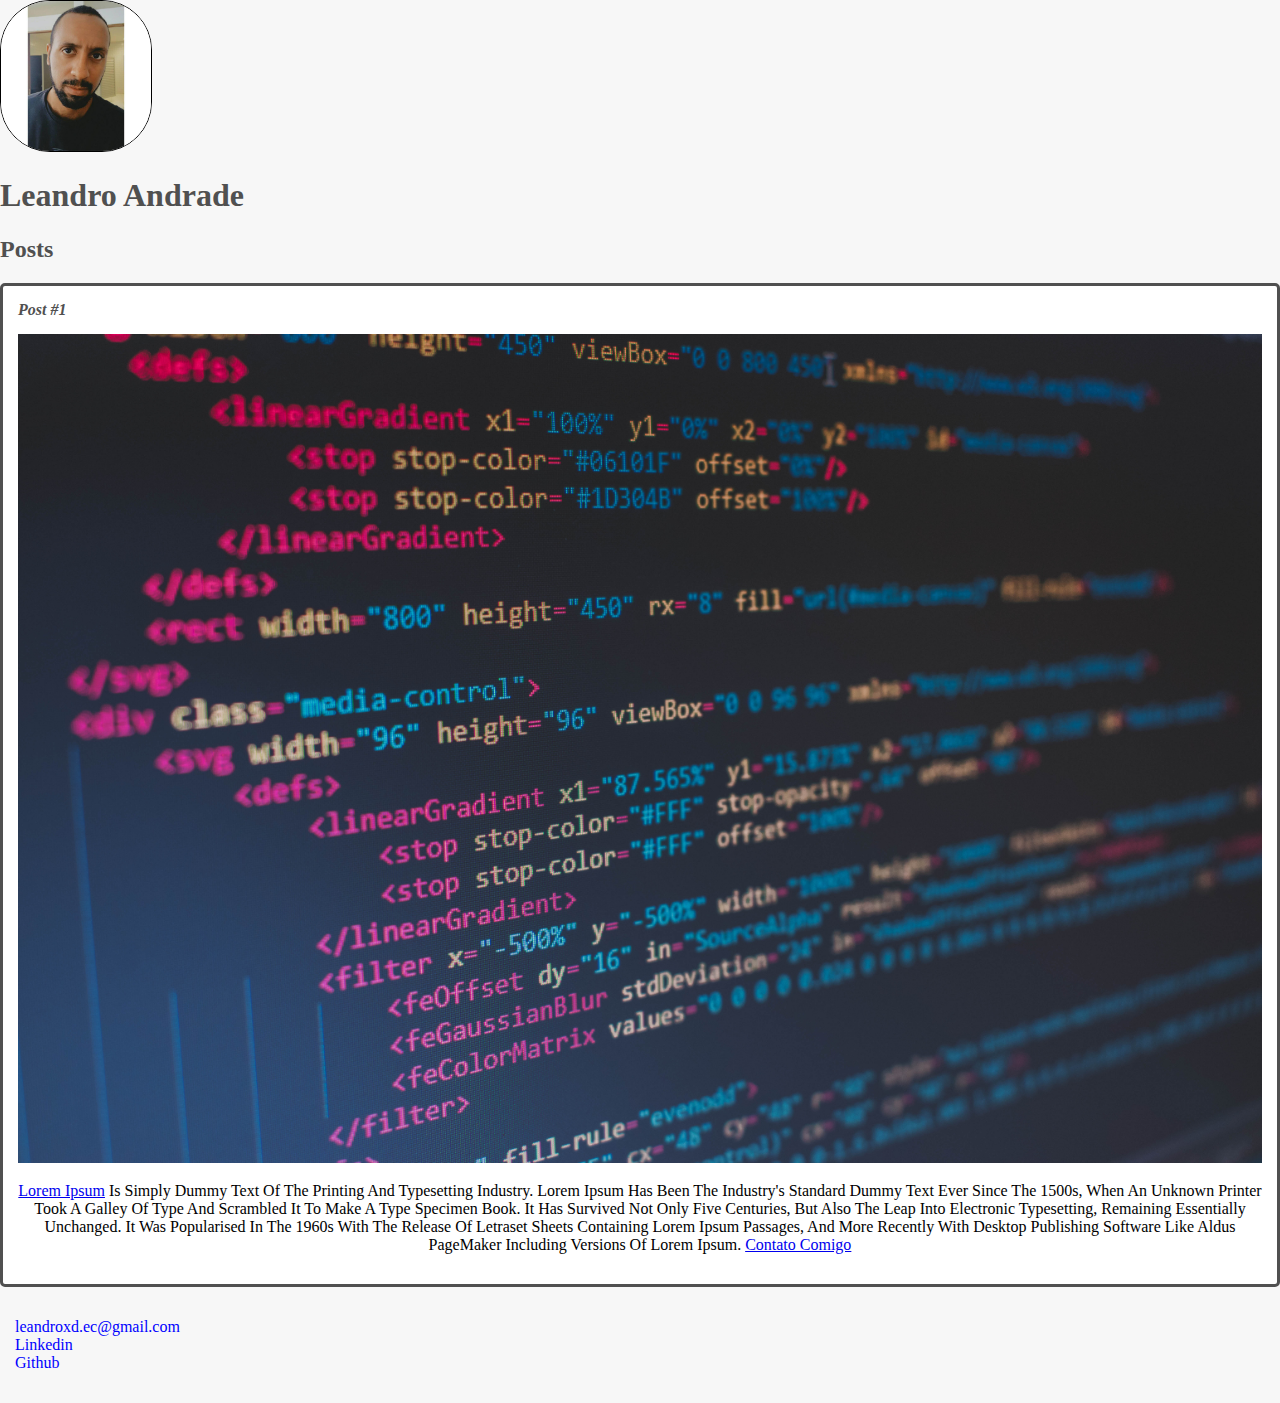
<file: html_css/index.html>
<!DOCTYPE html>
<html>
    <head>
        <meta charset="utf-8">
        <title>Leandro Andrade</title>
        <link rel="stylesheet" href="style.css">
    </head>
    <body>
        <header>
            <img src="eu.jpg" alt="meu rosto" height="150" width="150" class="foto">
            <h1 id="title">Leandro Andrade</h1>
        </header>
        <section>
            <header>
                <h2 class="subtitle">Posts</h2>
            </header>
            <article class="post">
                <header>
                    <h3 class="post_title">Post #1</h3>
                    <img src="html.jpg" alt="codigos" class="post_img">
                </header>
                <p class="post_content">
                    <a href="https://www.lipsum.com/" target="_blank">Lorem Ipsum</a> is simply dummy text of the printing and typesetting industry.
                    Lorem Ipsum has been the industry's standard dummy text ever since the 1500s,
                    when an unknown printer took a galley of type and scrambled it to make a type specimen book.
                    It has survived not only five centuries, but also the leap into electronic typesetting,
                    remaining essentially unchanged. It was popularised in the 1960s with the release of Letraset sheets
                    containing Lorem Ipsum passages, and more recently with desktop
                    publishing software like Aldus PageMaker including versions of Lorem Ipsum.
                    <a href="mailto:leandroxd.ec@gmail.com">Contato comigo</a>
                </p>
            </article>
        </section>
        <footer>
            <ul class="contacts_list">
                <li>
                    <a href="leandroxd.ec@gmail.com">leandroxd.ec@gmail.com</a>
                </li>
                <li>
                    <a href="https://www.linkedin.com/in/leandro-andrade-a168a418b/">Linkedin</a>
                </li>
                <li>
                    <a href="https://github.com/leandroESS">Github</a>
                </li>
            </ul>
        </footer>
    </body>
</html>
</file>
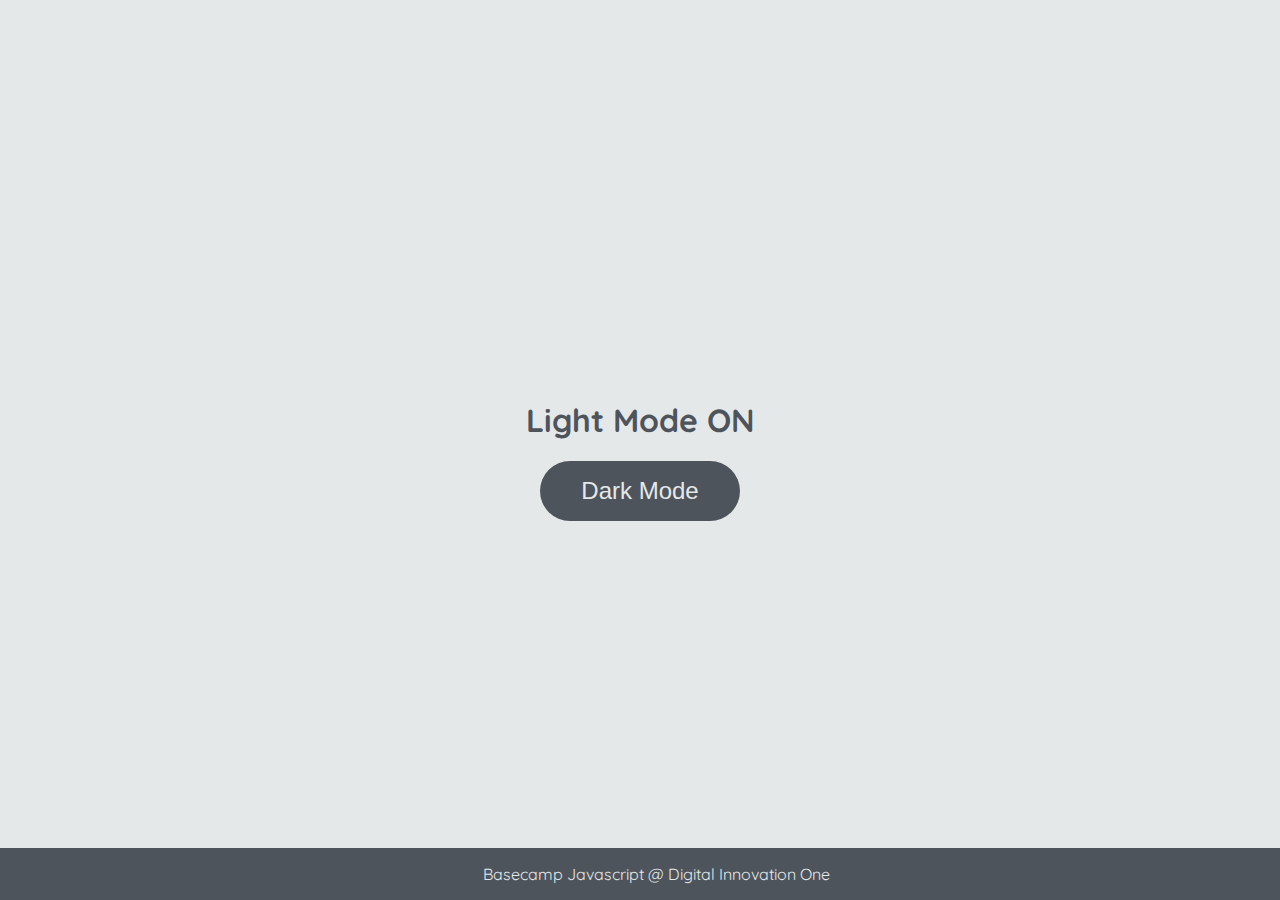
<file: js/dom/index.html>
<!DOCTYPE html>
<html lang="en">
	<head>
		<meta charset="UTF-8" />
		<meta http-equiv="X-UA-Compatible" content="IE=edge" />
		<meta name="viewport" content="width=device-width, initial-scale=1.0" />
		<link rel="stylesheet" href="assets/css/style.css" />
		<title>Dark mode and Light Mode</title>
	</head>
	<body>
		<main>
			<h1 id="page-title">Light Mode ON</h1>
			<button aria-label="selecionar-modo" id="mode-selector">Dark Mode</button>
		</main>

		<footer>Basecamp Javascript @ Digital Innovation One</footer>
		<script src="assets/js/scripts.js"></script>
	</body>
</html>
</file>
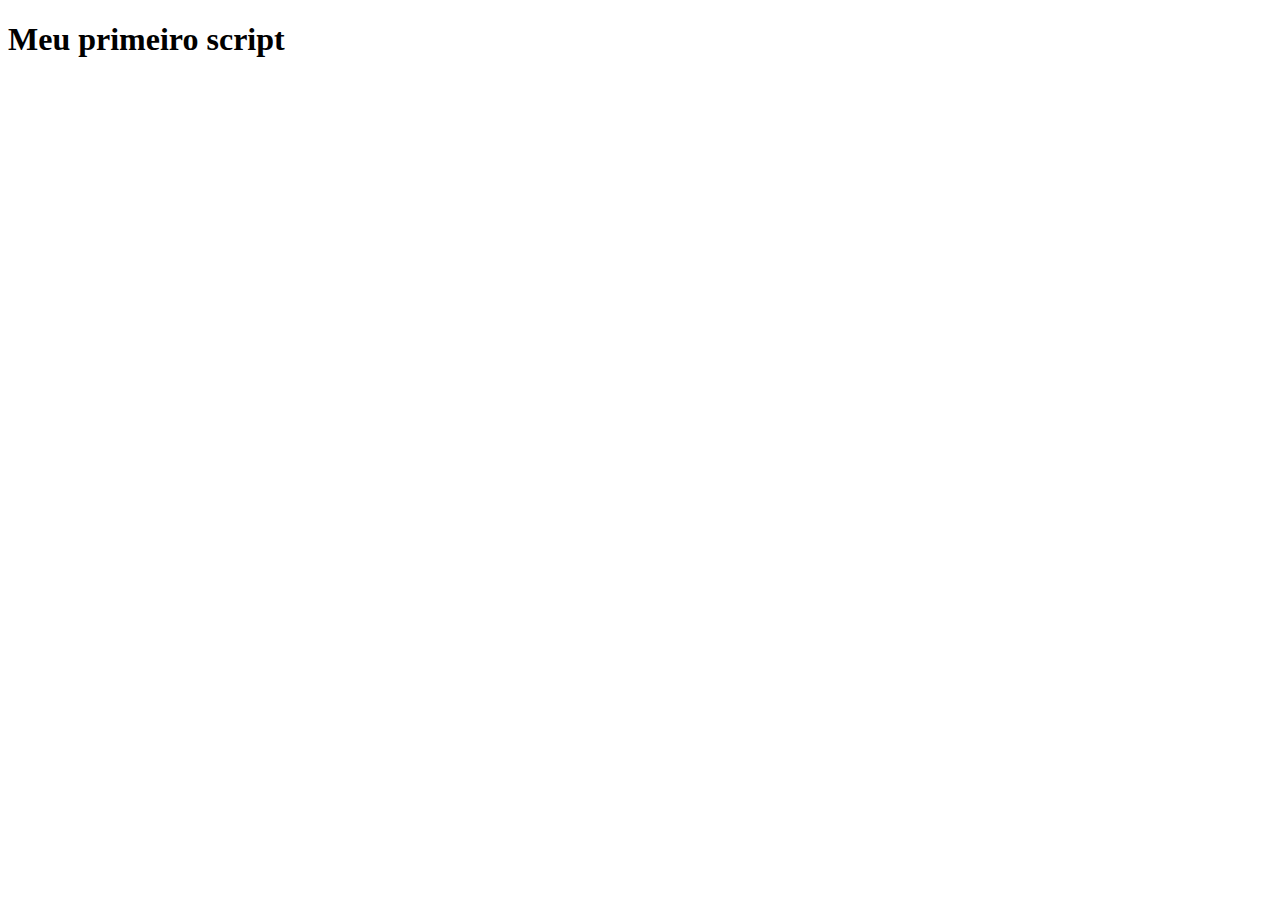
<file: js/js_trans/aula1/index.html>
<!DOCTYPE html>
<html lang="en">
<head>
    <meta charset="UTF-8">
    <meta http-equiv="X-UA-Compatible" content="IE=edge">
    <meta name="viewport" content="width=device-width, initial-scale=1.0">
    <title>Meu primeiro</title>
</head>
<body>
    <h1>Meu primeiro script</h1>
    <!-- <script>
        alert('Tudo ok!'); uma forma de usar js
    </script> -->
    <!-- é bom sempre carregar o script no fim antes do body -->
    <script src="script.js"></script>

</body>
</html>
</file>
<file: html_css/style.css>
body{
    background: #f7f7f7;
    font-family: Verdana;
    margin: auto;
}

.foto{
    border-radius: 50px;
    border: 1px solid;
}

#title, .subtitle, .post_title{
    color: #505050;

}

.title{
    font-size: 40px;
    text-transform: uppercase;
}

.a{
    text-decoration: line-through;
    color: #505050;
}

.post_title{
    font-size: 16px;
    font-style: italic;
    margin: 0;
    margin-bottom: 15px;

}

.post{
    background: #fff;
    padding: 15px;
    border: 3px solid #505050;
    margin-bottom: 15px;
    border-radius: 5px;
    
}

.post_content{
     margin: 0;
     margin-bottom: 15px;
     text-transform: capitalize;
     text-align: center;

}

.post_img{
    margin-bottom: 15px;
    width: 100%;
}

.contacts_list{
    list-style-type: none;
    padding: 15px;
}

.contacts_list li a {
    color: blue;
    text-decoration: none;
}
</file>
<file: js/dom/assets/css/style.css>
@import url('https://fonts.googleapis.com/css2?family=Quicksand:wght@300;400;600&display=swap');

body {
	background-color: #e5e8e8;
	color: #4e545c;
	margin: 0;
	font-family: 'Quicksand';
}

body.dark-mode {
	background-color: #000401;
	color: #e5e8e8;
}

main {
	height: 100vh;
	width: 100%;
	display: flex;
	flex-direction: column;
	align-items: center;
	justify-content: center;
}

footer {
	width: 100%;
	background-color: #4e545c;
	padding: 16px;
	color: #e5e8e8;
	position: fixed;
	bottom: 0;
	text-align: center;
	font-weight: 400;
}

footer.dark-mode {
	background-color: #8d9797;
	color: #000401;
}

button {
	border-radius: 40px;
	font-size: 1.5rem;
	height: 60px;
	width: 200px;
	border: none;
	background-color: #4e545c;
	color: #e5e8e8;
	transition: all 0.5s linear;
}

button:hover {
	background-color: #000401;
}

button.dark-mode {
	background-color: #e5e8e8;
	color: #4e545c;
}

button.dark-mode:hover {
	background-color: #4e545c;
	color: #e5e8e8;
}
</file>
